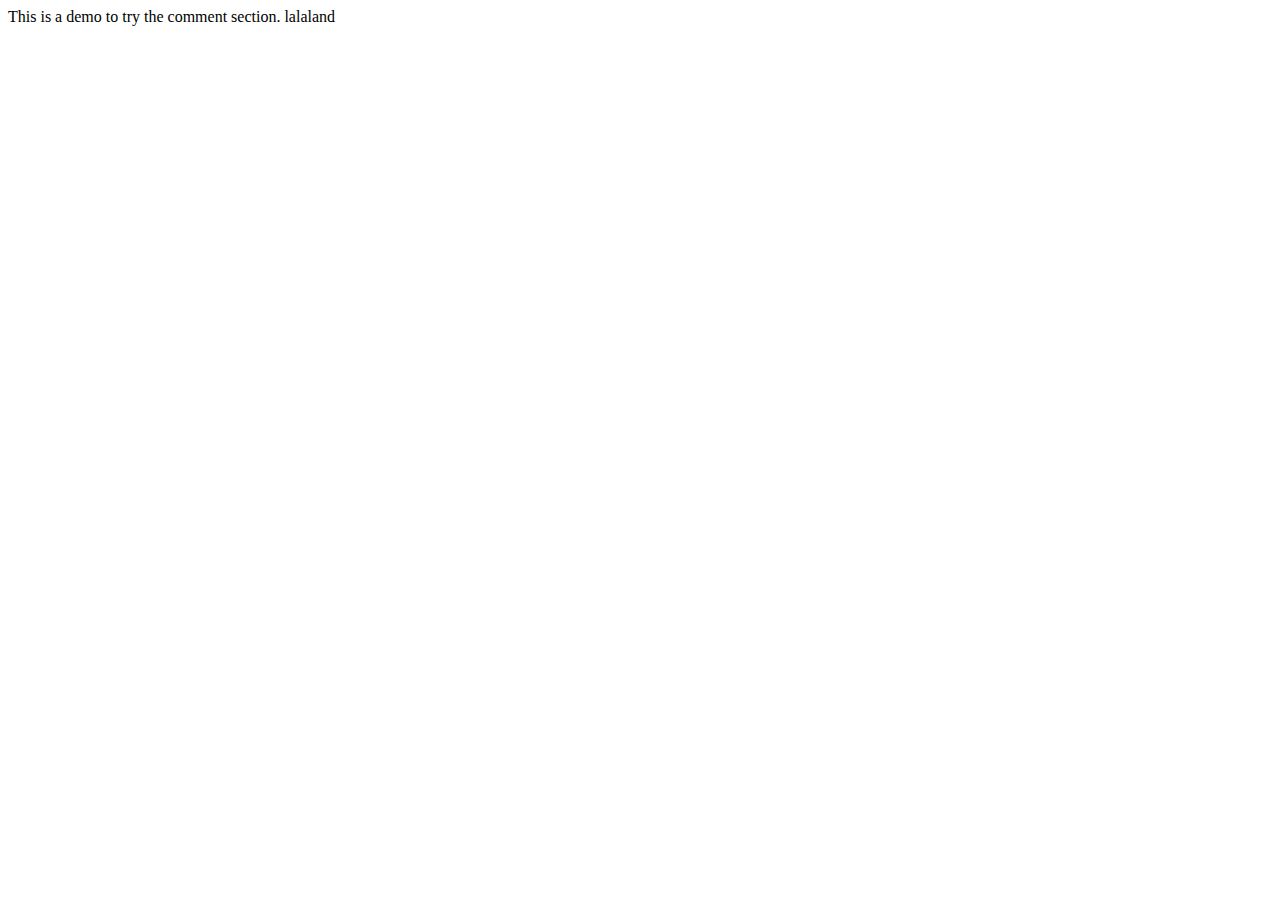
<file: comment_section.html>
<!doctype html>
<head>
<meta charset ="utf=8">
</head>
<body>
      This is a demo to try the comment section.
<script>
      /**
      *  RECOMMENDED CONFIGURATION VARIABLES: EDIT AND UNCOMMENT THE SECTION BELOW TO INSERT DYNAMIC VALUES FROM YOUR PLATFORM OR CMS.
      *  LEARN WHY DEFINING THESE VARIABLES IS IMPORTANT: https://disqus.com/admin/universalcode/#configuration-variables    */
      /*
      var disqus_config = function () {
      this.page.url = PAGE_URL;  // Replace PAGE_URL with your page's canonical URL variable
      this.page.identifier = PAGE_IDENTIFIER; // Replace PAGE_IDENTIFIER with your page's unique identifier variable
      };
      */
      (function() { // DON'T EDIT BELOW THIS LINE
      var d = document, s = d.createElement('script');
      s.src = 'https://lilo-1.disqus.com/embed.js';
      s.setAttribute('data-timestamp', +new Date());
      (d.head || d.body).appendChild(s);
      })();
  </script>
  <noscript>Please enable JavaScript to view the <a href="https://disqus.com/?ref_noscript">comments powered by Disqus.</a></noscript>
      lalaland
</body>
</file>
